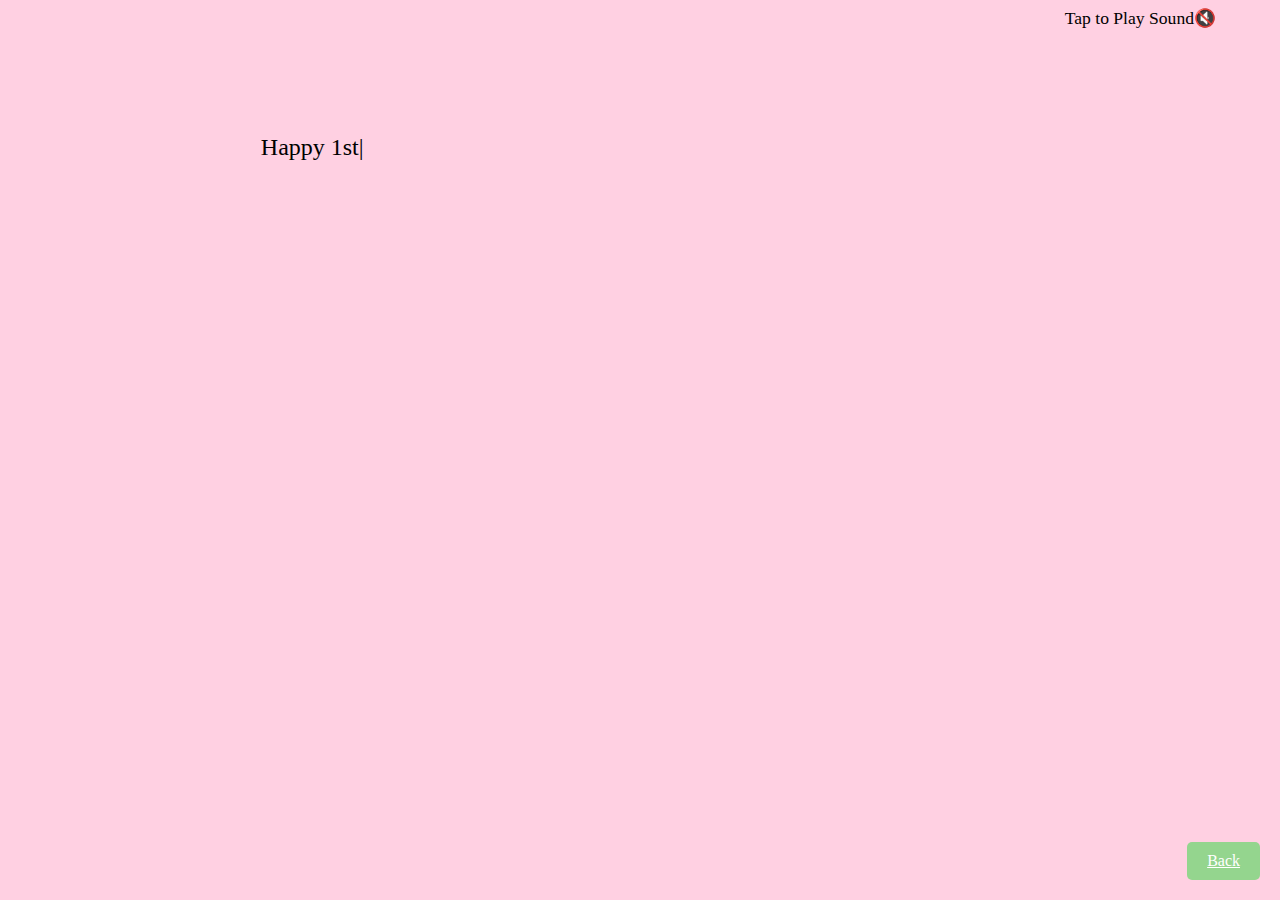
<file: letter.html>
<!DOCTYPE html>
<html lang="en">
  <head>
    <meta charset="UTF-8" />
    <meta name="viewport" content="width=device-width, initial-scale=1.0" />
    <title>Love Letter</title>
    <link
      href="https://fonts.googleapis.com/css?family=VT323"
      rel="stylesheet"
    />
    <link rel="stylesheet" href="style.css" />
    <link rel="icon" href="https://png.pngtree.com/png-vector/20240128/ourmid/pngtree-pink-heart-png-png-image_11502182.png">
  </head>
  <body>
    <div class="textCont"></div>
    <div class="song">
      <div class="title">Tap to Play Sound</div>
      <div class="pause" onclick="togglePlay()">🔇</div>
      <div class="player">
        <audio
          class="audio"
          src="firstsong.mp3"
          autoplay
          type="audio"
          loop=""
        ></audio>
      </div>
    </div>
    <a href="collectives.html" id="back-button">Back</a>
    <script src="text.js"></script>
    <script>
      var pause = document.querySelector(".pause");
      var audio = document.querySelector(".audio");

      function togglePlay() {
        if (audio.paused) {
          audio.play();
          pause.innerHTML = "🔇";
        } else {
          audio.pause();
          pause.innerHTML = "🔊";
          pause.style.color = " #848484";
        }
      }
    </script>
  </body>
</html>
</file>
<file: style.css>
m:root {
    --theme-color: #285685;
    --font-color: #ffc765;
    --shade1: rgba(242, 38, 19, 0.5);
    --shade2: rgba(0, 255, 255, 0.5);
  }
  
  body {
    background-color: rgb(255, 208, 226);
    font-family: Chaucer;
    color: var(--font-color);
  
    display: flex;
    justify-content: center;
  }
  
  .textCont {
    font-size: 150%;
  
    margin-top: 10%;
    margin-left: 5px;
    margin-right: 5px;
    width: 60%;
    height: 80%;
  }
  
  div.textCont::after {
    content: "|";
    animation: blinky 1s linear infinite;
  }

  #back-button {
    position: absolute; /* Absolute positioning within body */
    bottom: 20px;
    right: 20px;
    background-color: #94d58e; /* Button color */
    color: white; /* Text color */
    padding: 10px 20px;
    border: none;
    border-radius: 5px;
    cursor: pointer;
    font-size: 16px;
    transition: background-color 0.3s ease; /* Smooth transition */
  }

  #back-button:hover {
    background-color: #e5a330; /* Darker shade on hover */
  }
  
  @keyframes blinky {
    0% {
      opacity: 0;
    }
    49.9% {
      opacity: 0;
    }
    50% {
      opacity: 1;
    }
    99.9% {
      opacity: 1;
    }
  }
  
  footer {
    position: fixed;
    bottom: 25px;
    right: 25px;
    z-index: 100;
  }
  
  footer > a {
    background-color: transparent;
    color: var(--font-color);
    font-weight: bold;
    font-family: "Megrim";
    font-size: 110%;
    text-decoration: none;
    padding: 5px 20px;
  
    border: 3px solid var(--font-color);
    transition: color 0.5s linear, box-shadow 0.5s ease-in;
  }
  
  .song {
    display: flex;
    align-items: center;
    font-size: 1.1em;
    right: 5%;
    position: absolute;
  }
  .pause {
    cursor: pointer;
  }
</file>
